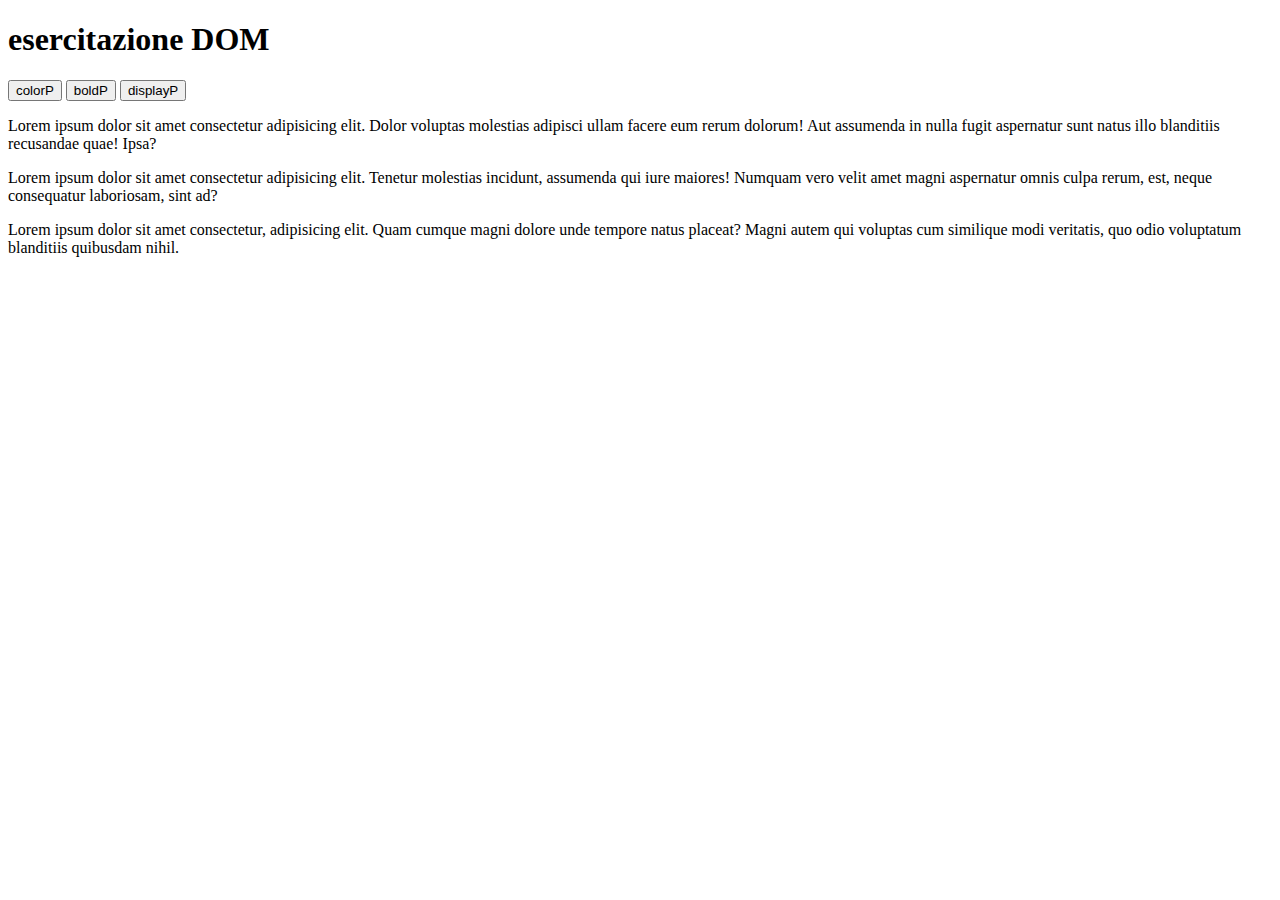
<file: index.html>
<!DOCTYPE html>
<html lang="en">
<head>
    <meta charset="UTF-8">
    <meta name="viewport" content="width=device-width, initial-scale=1.0">
    <title>Document</title>
    <link rel="stylesheet" href="style.css">
</head>
<body>
    <h1>esercitazione DOM</h1>
    <button id="btn_color">colorP</button>
    <button id="btn_bold">boldP</button>
    <button id="btn_display">displayP</button>
    <p id="p1" class="paragraphs">Lorem ipsum dolor sit amet consectetur adipisicing elit. Dolor voluptas molestias adipisci ullam facere eum rerum dolorum! Aut assumenda in nulla fugit aspernatur sunt natus illo blanditiis recusandae quae! Ipsa?</p>
    <p id="p2" class="paragraphs">Lorem ipsum dolor sit amet consectetur adipisicing elit. Tenetur molestias incidunt, assumenda qui iure maiores! Numquam vero velit amet magni aspernatur omnis culpa rerum, est, neque consequatur laboriosam, sint ad?</p>
    <p id="p3" class="paragraphs">Lorem ipsum dolor sit amet consectetur, adipisicing elit. Quam cumque magni dolore unde tempore natus placeat? Magni autem qui voluptas cum similique modi veritatis, quo odio voluptatum blanditiis quibusdam nihil.</p>





    <script src="main.js"></script>
</body>
</html>
</file>
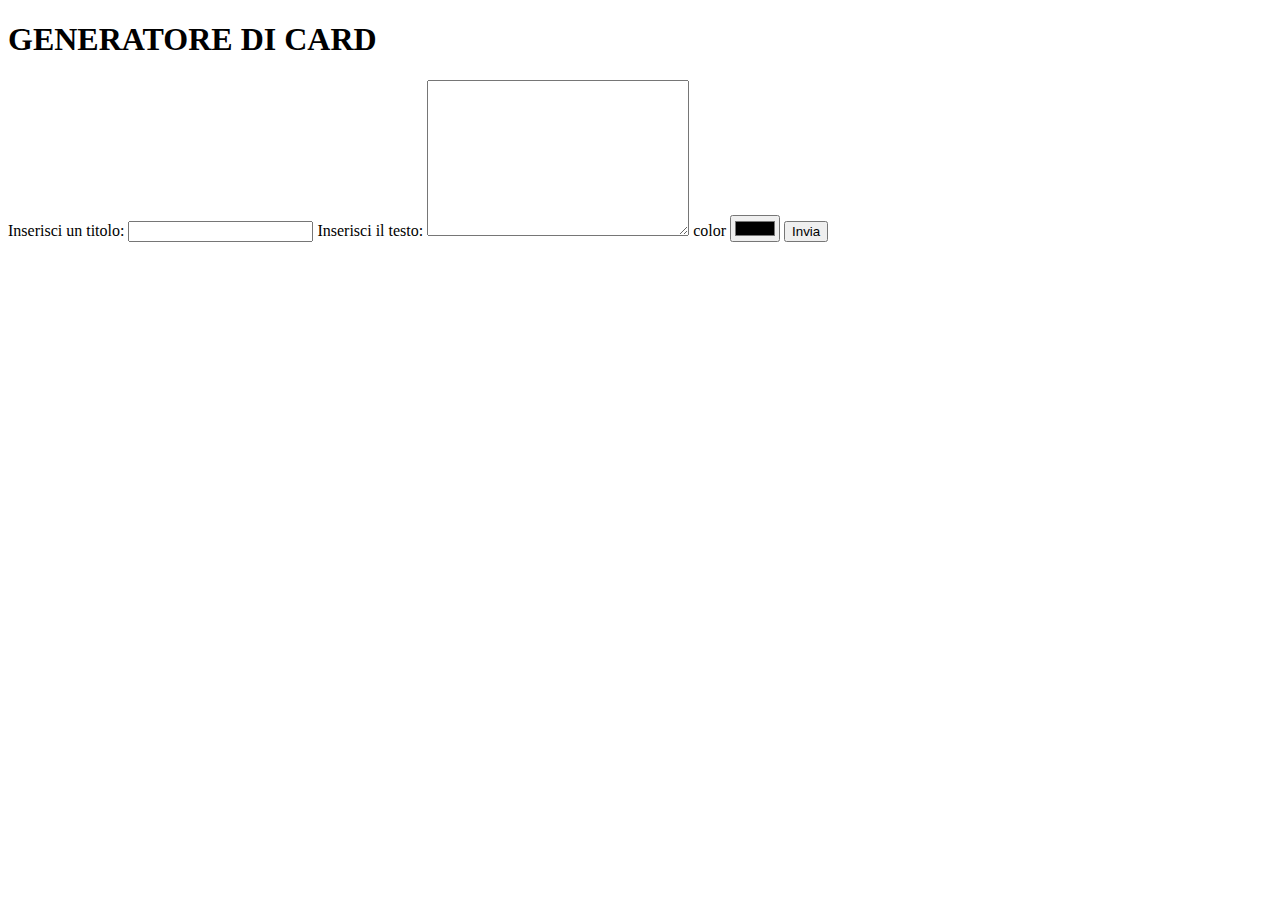
<file: index2.html>
<!DOCTYPE html>
<html lang="en">
<head>
    <meta charset="UTF-8">
    <meta name="viewport" content="width=device-width, initial-scale=1.0">
    <title>Document</title>
    <link rel="stylesheet" href="style.css">
</head>
<body>
    <h1>GENERATORE DI CARD</h1>
    
    <!-- input per generare gli articoli -->
    
    <section>
        <label for="title">Inserisci un titolo:</label>
        <input type="text" id="title"> 
        
        <label for="paragraph">Inserisci il testo:</label>
        <textarea id="paragraph" cols="30" rows="10"></textarea>

        <label for="changecolor">color</label>
        <input type="color" id="changecolor">
        
        <!-- bottone per sottomettere la creazione di un paragrafo -->
        <button type="button" id="btn_article">Invia</button>
    </section>

    <!-- counter caratteri immessi -->
    <p id="lengthCounter"></p>
    
    <!-- contenitore per gli articoli -->
    <div class="articles">
    </div>


    <br><br><br><br><br><br><br><br><br>

    </div>
    <script src="main2.js"></script>
</body>
</html>
</file>
<file: style.css>
/* STILI APPLICATI A INDEX.HTML */
.bold {
    font-weight: bold;
}

.display{
    display: none;
}


    /* STILI APPLICATI A INDEX2.HTML */

.articles{
    display: flex;
    flex-wrap: wrap;
    padding-top: 100px;
    
}

article{
    background-color: floralwhite;
    width: 300px;
    height: auto;
    box-shadow: 5px 5px 10px green;
    border: 2px solid rgb(0, 0, 0);
    margin: 5px;
    padding: 10px;
    word-wrap: break-word;
    border-radius: 10%;
}

#lengthCounter{
    width: 280px;
    height: auto;
    background-color: bisque;
}

#paragraph{
    word-wrap: break-word;
}
</file>
